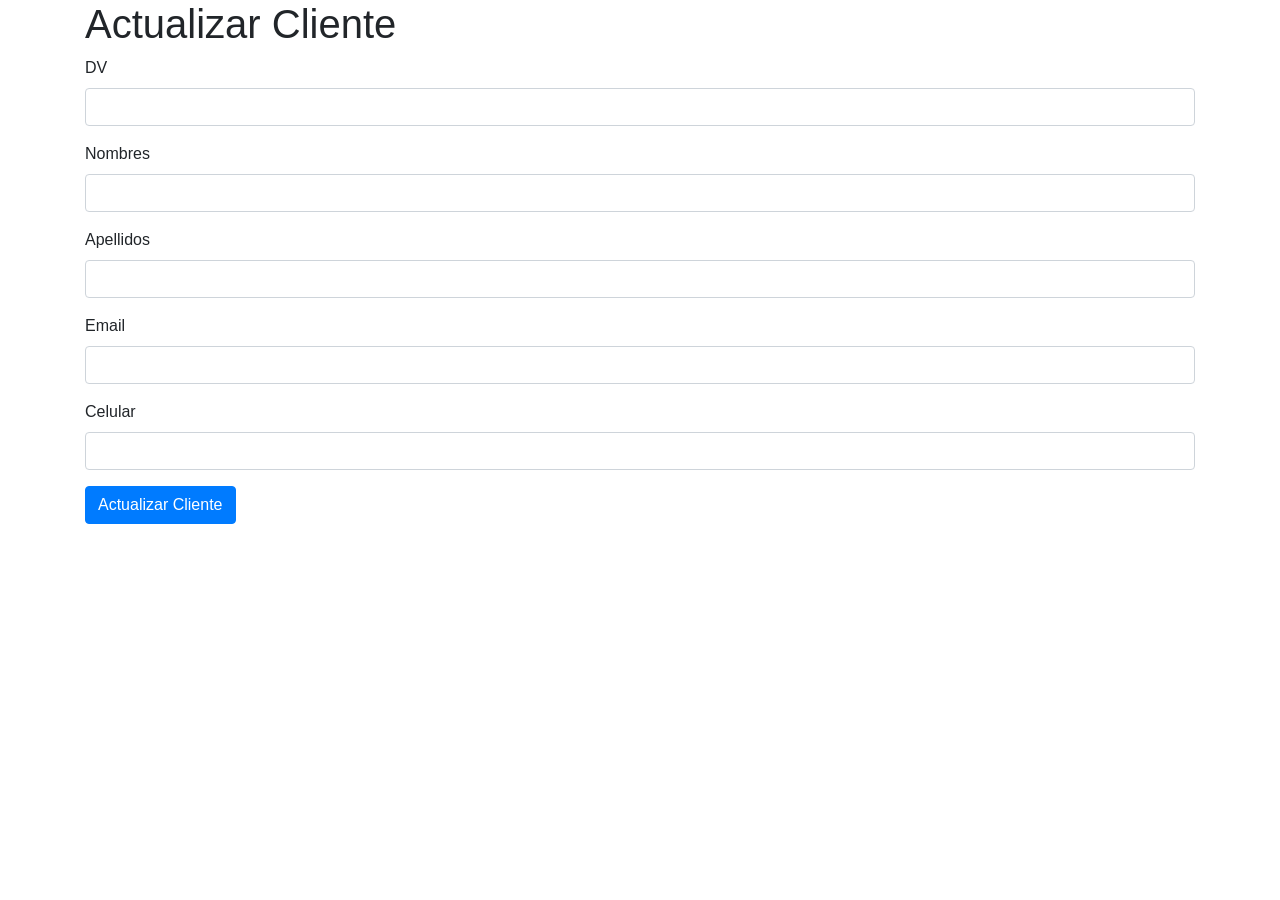
<file: crm/cliente/actualizar.html>
<html lang="es">
<head>
    <meta charset="UTF-8">
    <meta name="viewport" content="width=device-width, initial-scale=1.0">
    <title>Actualizar Cliente</title>
    <link rel="stylesheet" href="https://stackpath.bootstrapcdn.com/bootstrap/4.3.1/css/bootstrap.min.css">
</head>
<body onload="obtenerIdActualizacion()">
    <div class="container">
        <h1>Actualizar Cliente</h1>
        <form>
            <input type="hidden" id="txt_id_cliente">
            <div class="form-group">
                <label for="txt_dv">DV</label>
                <input type="text" class="form-control" id="txt_dv" maxlength="1" required>
            </div>
            <div class="form-group">
                <label for="txt_nombre">Nombres</label>
                <input type="text" class="form-control" id="txt_nombre" required>
            </div>
            <div class="form-group">
                <label for="txt_apellido">Apellidos</label>
                <input type="text" class="form-control" id="txt_apellido" required>
            </div>
            <div class="form-group">
                <label for="txt_email">Email</label>
                <input type="email" class="form-control" id="txt_email" required>
            </div>
            <div class="form-group">
                <label for="txt_celular">Celular</label>
                <input type="number" class="form-control" id="txt_celular" required>
            </div>
            <button type="button" class="btn btn-primary" onclick="actualizarCliente()">Actualizar Cliente</button>
        </form>
    </div>
    <script src="../js/cliente.js"></script>
</body>
</html>
</file>
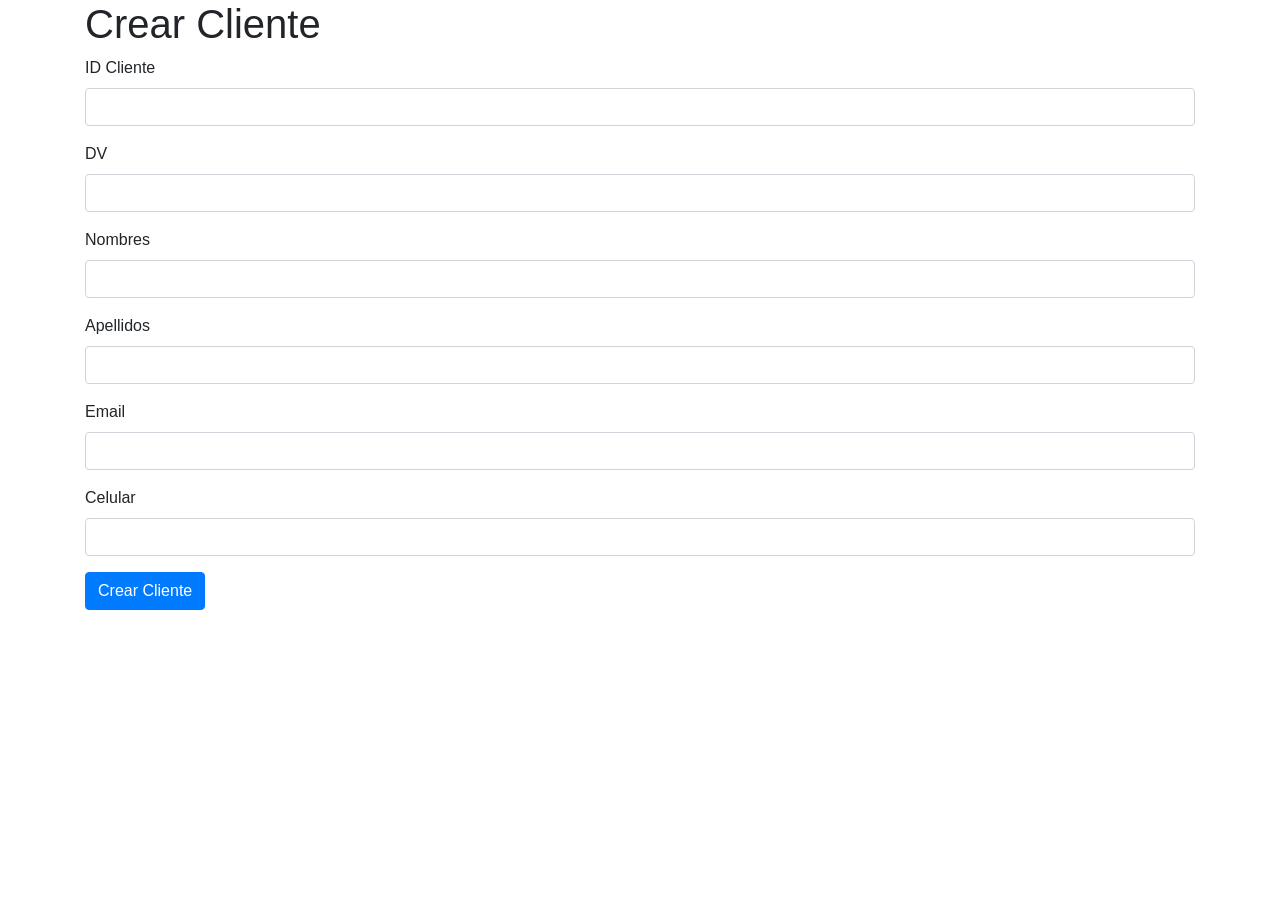
<file: crm/cliente/crear.html>
<html lang="es">
<head>
    <meta charset="UTF-8">
    <meta name="viewport" content="width=device-width, initial-scale=1.0">
    <title>Crear Cliente</title>
    <link rel="stylesheet" href="https://stackpath.bootstrapcdn.com/bootstrap/4.3.1/css/bootstrap.min.css">
</head>
<body>
    <div class="container">
        <h1>Crear Cliente</h1>
        <form>
            <div class="form-group">
                <label for="txt_id_cliente">ID Cliente</label>
                <input type="text" class="form-control" id="txt_id_cliente" required>
            </div>
            <div class="form-group">
                <label for="txt_dv">DV</label>
                <input type="text" class="form-control" id="txt_dv" maxlength="1" required>
            </div>
            <div class="form-group">
                <label for="txt_nombre">Nombres</label>
                <input type="text" class="form-control" id="txt_nombre" required>
            </div>
            <div class="form-group">
                <label for="txt_apellido">Apellidos</label>
                <input type="text" class="form-control" id="txt_apellido" required>
            </div>
            <div class="form-group">
                <label for="txt_email">Email</label>
                <input type="email" class="form-control" id="txt_email" required>
            </div>
            <div class="form-group">
                <label for="txt_celular">Celular</label>
                <input type="number" class="form-control" id="txt_celular" required>
            </div>
            <button type="button" class="btn btn-primary" onclick="agregarCliente()">Crear Cliente</button>
        </form>
    </div>
    <script src="../js/cliente.js"></script>
</body>
</html>
</file>
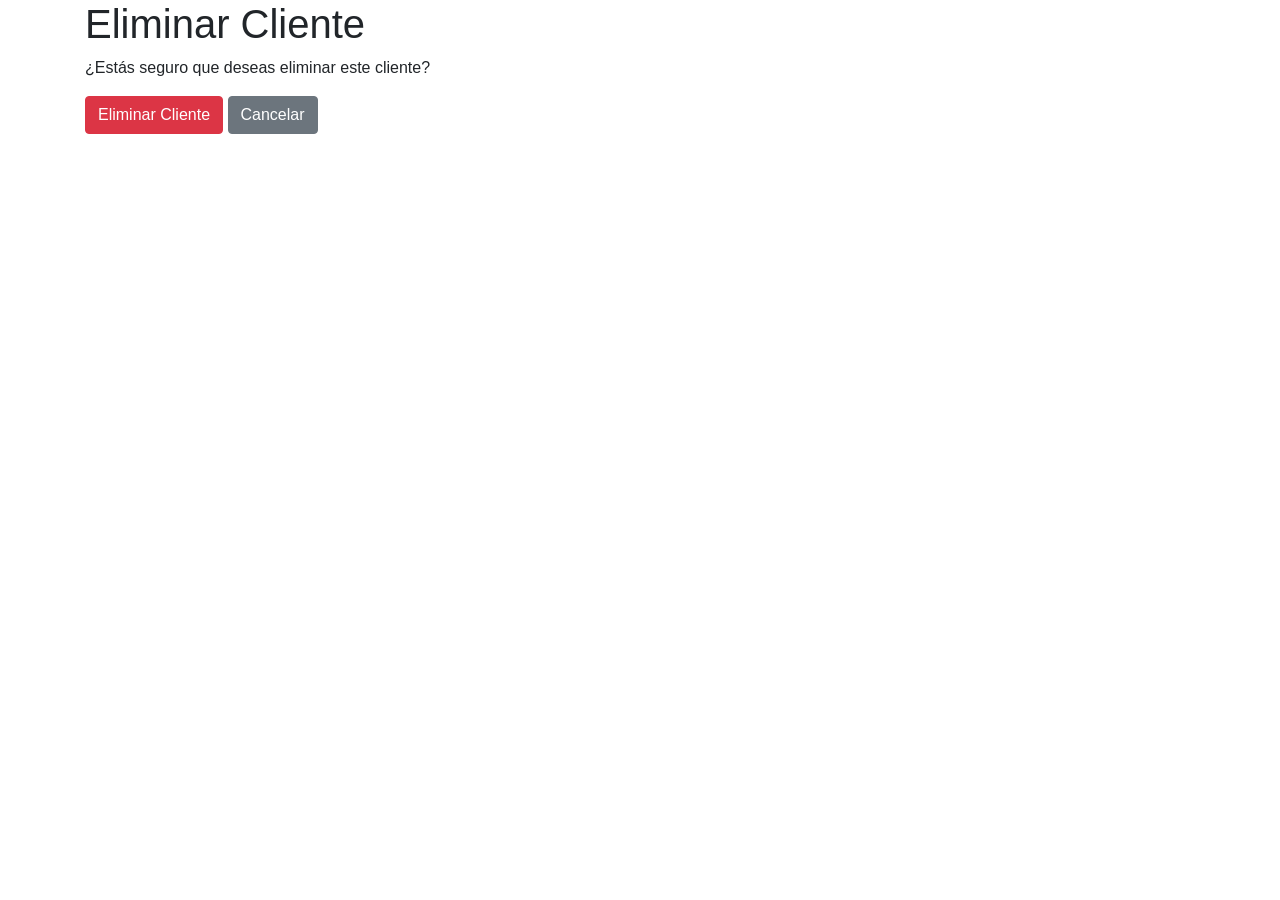
<file: crm/cliente/eliminar.html>
<html lang="es">
<head>
    <meta charset="UTF-8">
    <meta name="viewport" content="width=device-width, initial-scale=1.0">
    <title>Eliminar Cliente</title>
    <link rel="stylesheet" href="https://stackpath.bootstrapcdn.com/bootstrap/4.3.1/css/bootstrap.min.css">
</head>
<body onload="obtenerIdEliminacion()">
    <div class="container">
        <h1>Eliminar Cliente</h1>
        <p id="lbl_eliminar">¿Estás seguro que deseas eliminar este cliente?</p>
        <button type="button" class="btn btn-danger" onclick="eliminarCliente()">Eliminar Cliente</button>
        <a href="listar.html" class="btn btn-secondary">Cancelar</a>
    </div>
    <script src="../js/cliente.js"></script>
</body>
</html>
</file>
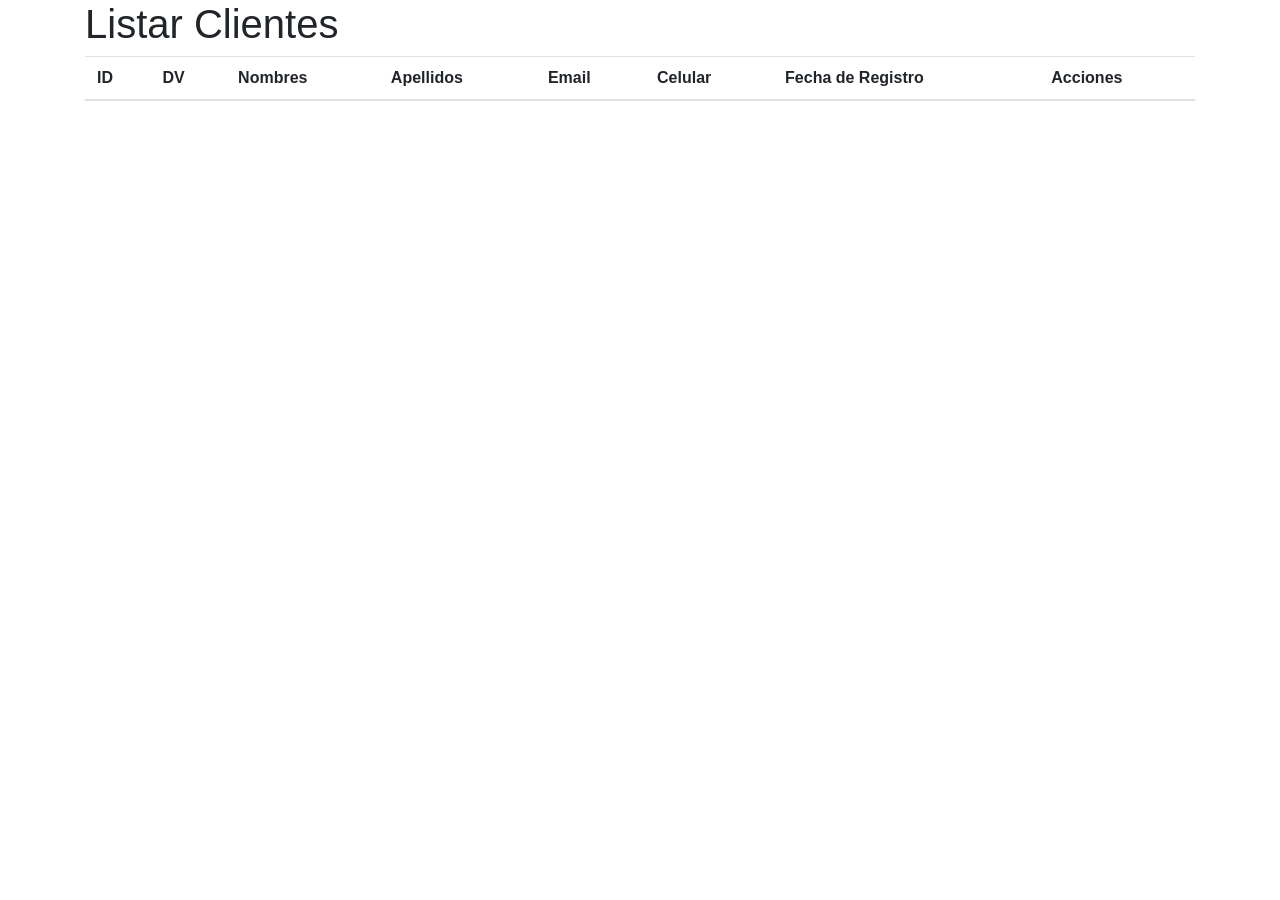
<file: crm/cliente/listar.html>
<html lang="es">
<head>
    <meta charset="UTF-8">
    <meta name="viewport" content="width=device-width, initial-scale=1.0">
    <title>Listar Clientes</title>
    <link rel="stylesheet" href="https://stackpath.bootstrapcdn.com/bootstrap/4.3.1/css/bootstrap.min.css">
</head>
<body onload="listarCliente()">
    <div class="container">
        <h1>Listar Clientes</h1>
        <table id="tbl_cliente" class="table table-striped">
            <thead>
                <tr>
                    <th>ID</th>
                    <th>DV</th>
                    <th>Nombres</th>
                    <th>Apellidos</th>
                    <th>Email</th>
                    <th>Celular</th>
                    <th>Fecha de Registro</th>
                    <th>Acciones</th>
                </tr>
            </thead>
            <tbody>
            </tbody>
        </table>
    </div>
    <script src="../js/cliente.js"></script>
</body>
</html>
</file>
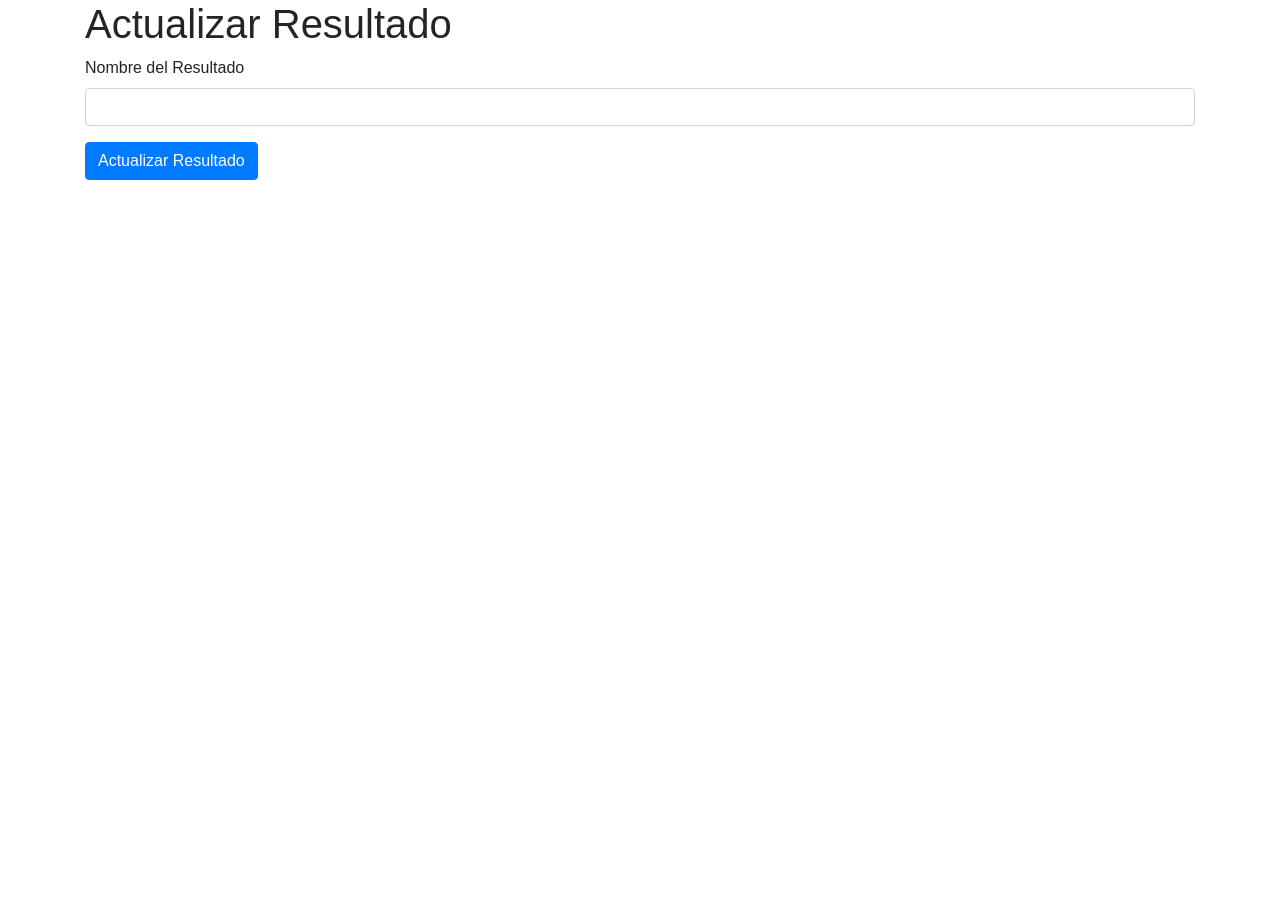
<file: crm/resultado/actualizar.html>
<html lang="es">
<head>
    <meta charset="UTF-8">
    <meta name="viewport" content="width=device-width, initial-scale=1.0">
    <title>Actualizar Resultado</title>
    <link rel="stylesheet" href="https://stackpath.bootstrapcdn.com/bootstrap/4.3.1/css/bootstrap.min.css">
</head>
<body onload="obtenerIdActualizacion()">
    <div class="container">
        <h1>Actualizar Resultado</h1>
        <form>
            <input type="hidden" id="txt_id_resultado">
            <div class="form-group">
                <label for="txt_nombre_resultado">Nombre del Resultado</label>
                <input type="text" class="form-control" id="txt_nombre_resultado" required>
            </div>
            <button type="button" class="btn btn-primary" onclick="actualizarResultado()">Actualizar Resultado</button>
        </form>
    </div>
    <script src="../js/resultado.js"></script>
</body>
</html>
</file>
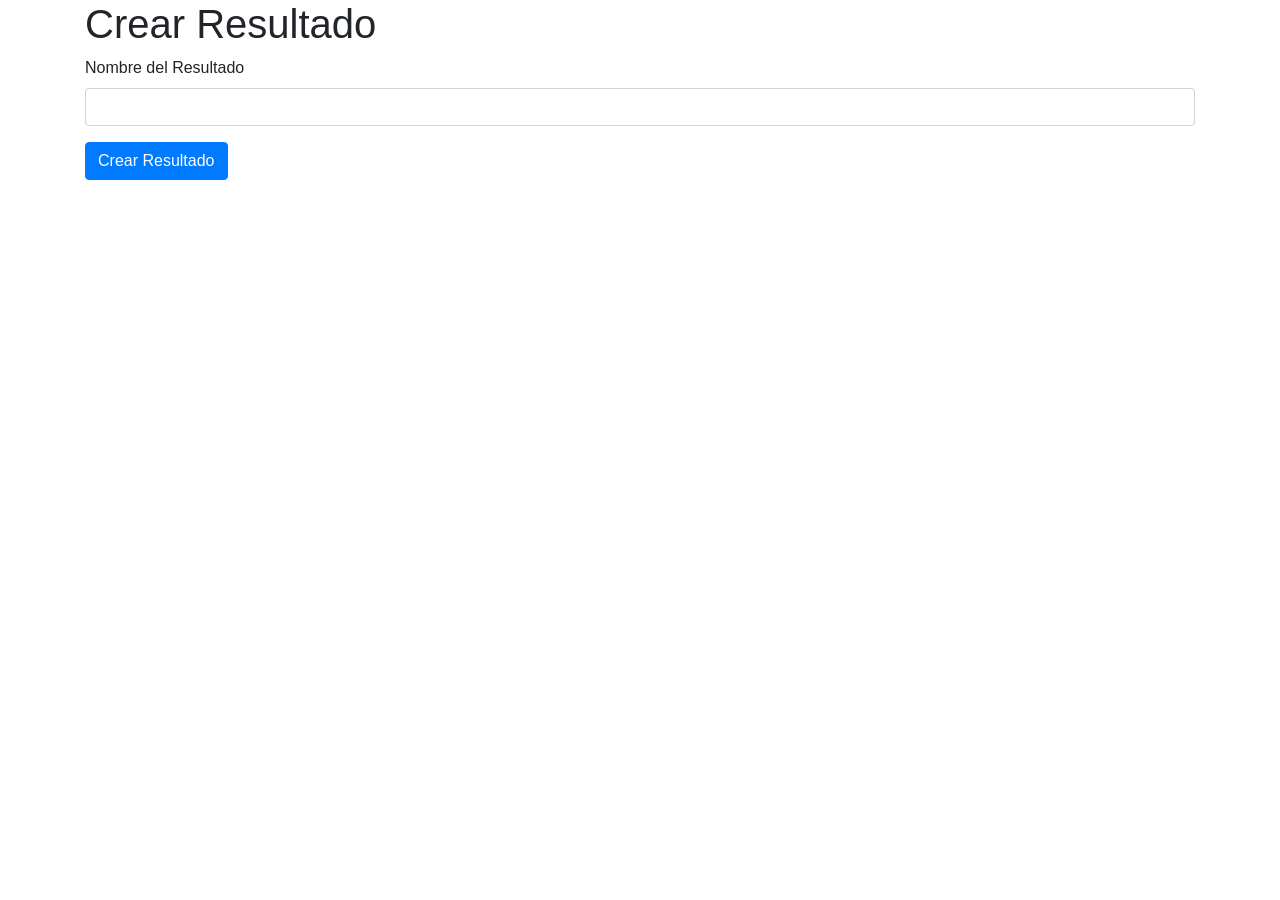
<file: crm/resultado/crear.html>
<html lang="es">
<head>
    <meta charset="UTF-8">
    <meta name="viewport" content="width=device-width, initial-scale=1.0">
    <title>Crear Resultado</title>
    <link rel="stylesheet" href="https://stackpath.bootstrapcdn.com/bootstrap/4.3.1/css/bootstrap.min.css">
</head>
<body>
    <div class="container">
        <h1>Crear Resultado</h1>
        <form>
            <div class="form-group">
                <label for="txt_nombre_resultado">Nombre del Resultado</label>
                <input type="text" class="form-control" id="txt_nombre_resultado" required>
            </div>
            <button type="button" class="btn btn-primary" onclick="agregarResultado()">Crear Resultado</button>
        </form>
    </div>
    <script src="../js/resultado.js"></script>
</body>
</html>
</file>
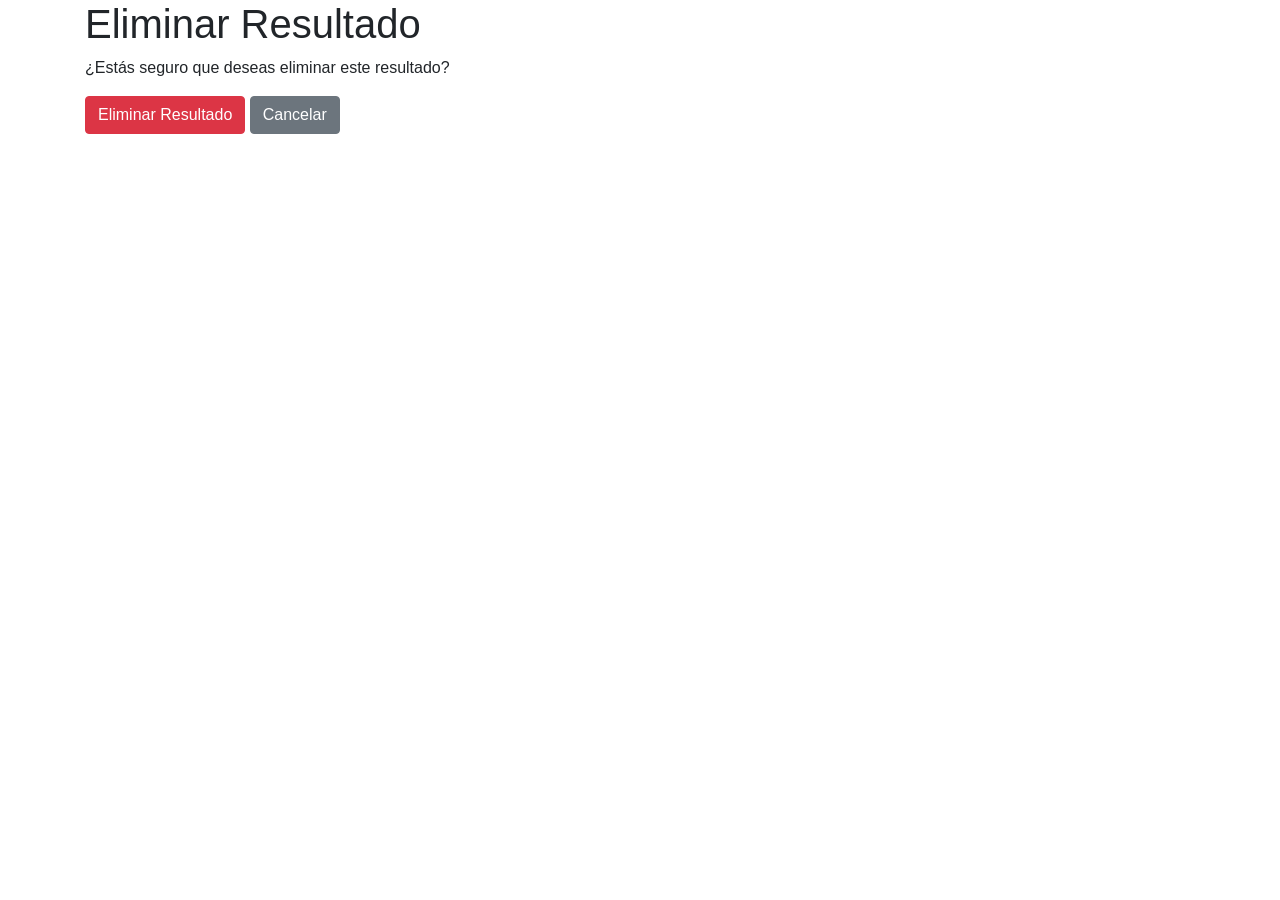
<file: crm/resultado/eliminar.html>
<html lang="es">
<head>
    <meta charset="UTF-8">
    <meta name="viewport" content="width=device-width, initial-scale=1.0">
    <title>Eliminar Resultado</title>
    <link rel="stylesheet" href="https://stackpath.bootstrapcdn.com/bootstrap/4.3.1/css/bootstrap.min.css">
</head>
<body onload="obtenerIdEliminacion()">
    <div class="container">
        <h1>Eliminar Resultado</h1>
        <p id="lbl_eliminar">¿Estás seguro que deseas eliminar este resultado?</p>
        <button type="button" class="btn btn-danger" onclick="eliminarResultado()">Eliminar Resultado</button>
        <a href="listar.html" class="btn btn-secondary">Cancelar</a>
    </div>
    <script src="../js/resultado.js"></script>
</body>
</html>
</file>
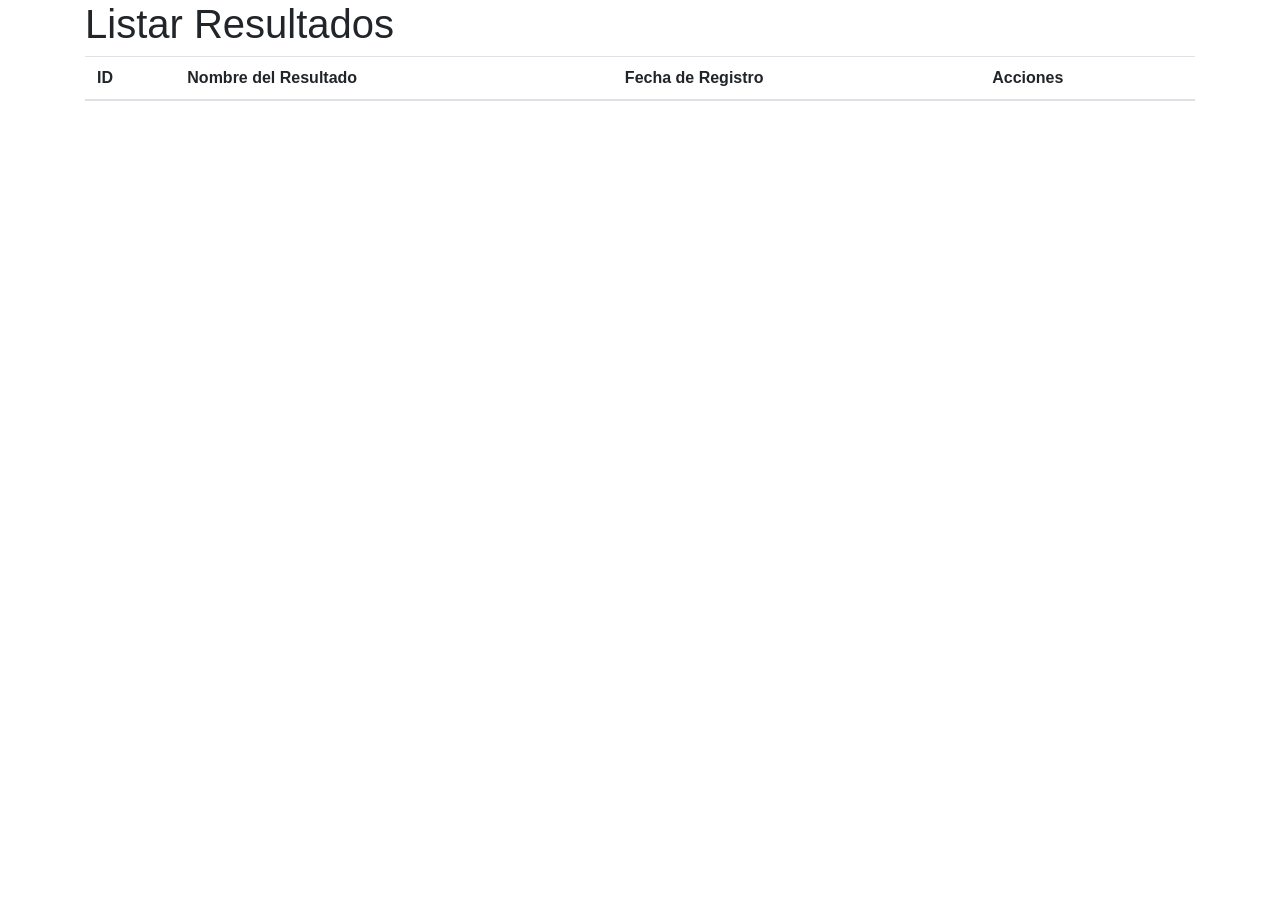
<file: crm/resultado/listar.html>
<html lang="es">
<head>
    <meta charset="UTF-8">
    <meta name="viewport" content="width=device-width, initial-scale=1.0">
    <title>Listar Resultados</title>
    <link rel="stylesheet" href="https://stackpath.bootstrapcdn.com/bootstrap/4.3.1/css/bootstrap.min.css">
    <link rel="stylesheet" href="https://cdn.datatables.net/1.10.24/css/dataTables.bootstrap4.min.css">
</head>
<body onload="listarResultado()">
    <div class="container">
        <h1>Listar Resultados</h1>
        <table id="tbl_resultado" class="table table-striped">
            <thead>
                <tr>
                    <th>ID</th>
                    <th>Nombre del Resultado</th>
                    <th>Fecha de Registro</th>
                    <th>Acciones</th>
                </tr>
            </thead>
            <tbody>
            </tbody>
        </table>
    </div>
    <script src="../js/resultado.js"></script>
    <script src="https://code.jquery.com/jquery-3.5.1.slim.min.js"></script>
    <script src="https://cdn.datatables.net/1.10.24/js/jquery.dataTables.min.js"></script>
    <script src="https://cdn.datatables.net/1.10.24/js/dataTables.bootstrap4.min.js"></script>
</body>
</html>
</file>
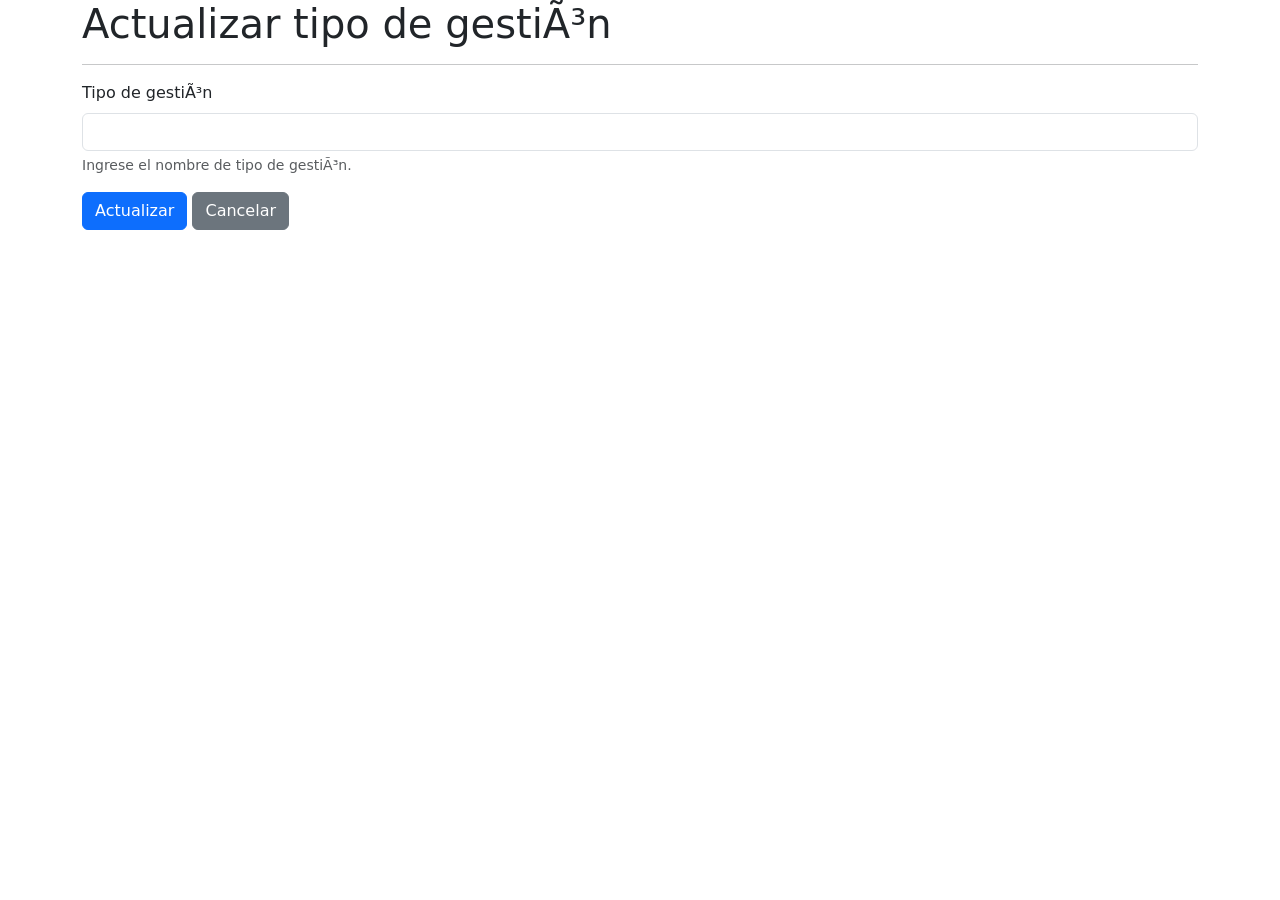
<file: crm/tipogestion/actualizar.html>
<html>
    <head>
        <link href="https://cdn.jsdelivr.net/npm/bootstrap@5.3.3/dist/css/bootstrap.min.css" rel="stylesheet" integrity="sha384-QWTKZyjpPEjISv5WaRU9OFeRpok6YctnYmDr5pNlyT2bRjXh0JMhjY6hW+ALEwIH" crossorigin="anonymous">
        <script src="https://cdn.jsdelivr.net/npm/bootstrap@5.3.3/dist/js/bootstrap.bundle.min.js" integrity="sha384-YvpcrYf0tY3lHB60NNkmXc5s9fDVZLESaAA55NDzOxhy9GkcIdslK1eN7N6jIeHz" crossorigin="anonymous"></script>
        <script src="../js/tipogestion.js"></script>
    </head>
    <body onload="obtenerIdActualizar();">
        <div class="container">
            <h1>Actualizar tipo de gestión</h1>
            <hr>
            <form>

                <div class="mb-3">
                  <label for="txt_nombre" class="form-label">Tipo de gestión</label>
                  <input type="text" class="form-control" id="txt_nombre" aria-describedby="nombreHelp">
                  <div id="nombreHelp" class="form-text">Ingrese el nombre de  tipo de gestión.</div>
                </div>
                
                <input class="btn btn-primary" type="button" value="Actualizar" onclick="actualizarTipoGestion();">
                <input class="btn btn-secondary" type="button" value="Cancelar" onclick="javascript:history.back();">
              </form>
        </div>
        
    </body>
</html>
</file>
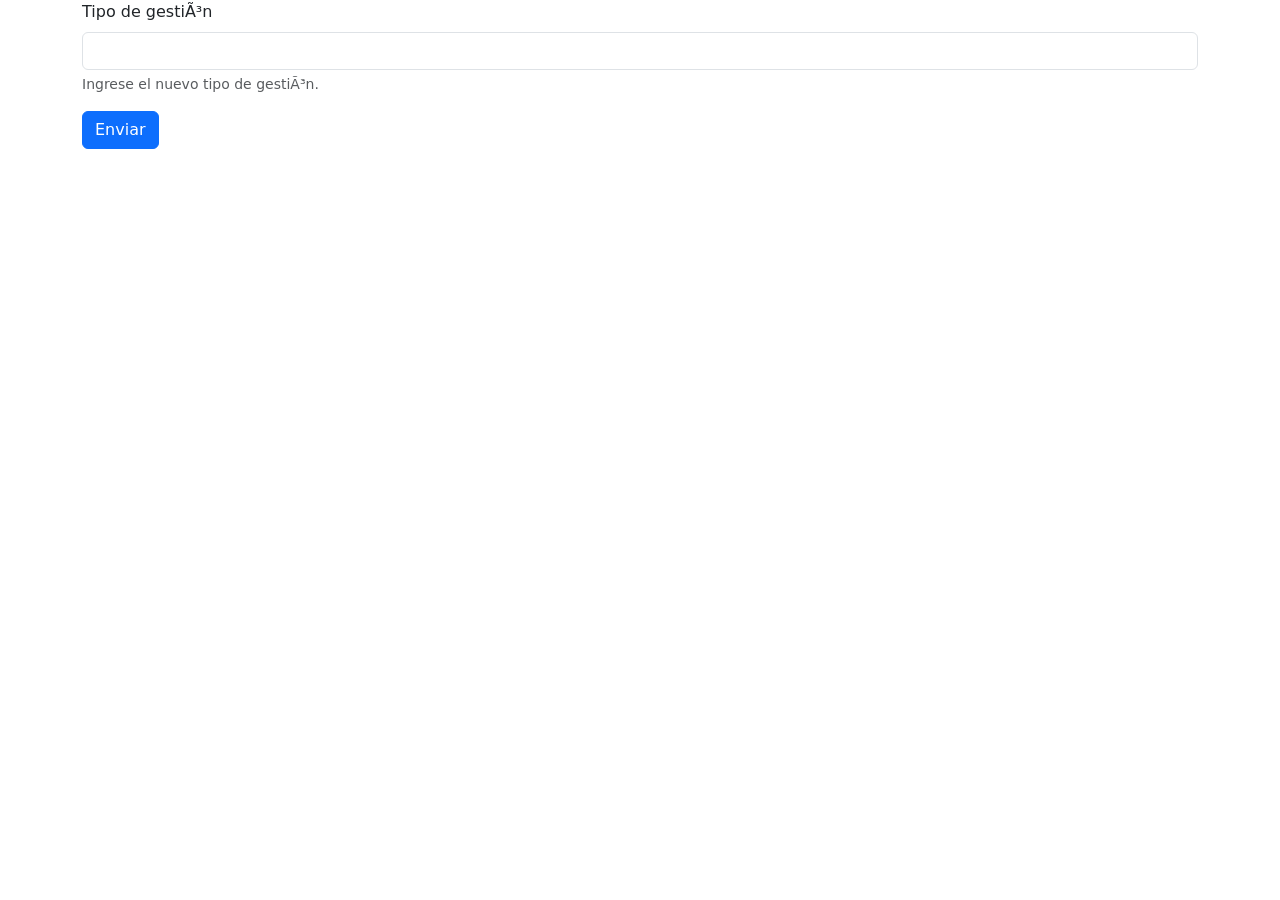
<file: crm/tipogestion/crear.html>
<html>
    <head>
        <link href="https://cdn.jsdelivr.net/npm/bootstrap@5.3.3/dist/css/bootstrap.min.css" rel="stylesheet" integrity="sha384-QWTKZyjpPEjISv5WaRU9OFeRpok6YctnYmDr5pNlyT2bRjXh0JMhjY6hW+ALEwIH" crossorigin="anonymous">
        <script src="https://cdn.jsdelivr.net/npm/bootstrap@5.3.3/dist/js/bootstrap.bundle.min.js" integrity="sha384-YvpcrYf0tY3lHB60NNkmXc5s9fDVZLESaAA55NDzOxhy9GkcIdslK1eN7N6jIeHz" crossorigin="anonymous"></script>
        <script src="../js/tipogestion.js"></script>
    </head>
    <body>
        <div class="container">
            <form>

                <div class="mb-3">
                  <label for="txt_nombre" class="form-label">Tipo de gestión</label>
                  <input type="text" class="form-control" id="txt_nombre" aria-describedby="nombreHelp">
                  <div id="nombreHelp" class="form-text">Ingrese el nuevo tipo de gestión.</div>
                </div>
                
                <input class="btn btn-primary" type="button" value="Enviar" onclick="agregarTipoGestion();">
              </form>
        </div>
        
    </body>
</html>
</file>
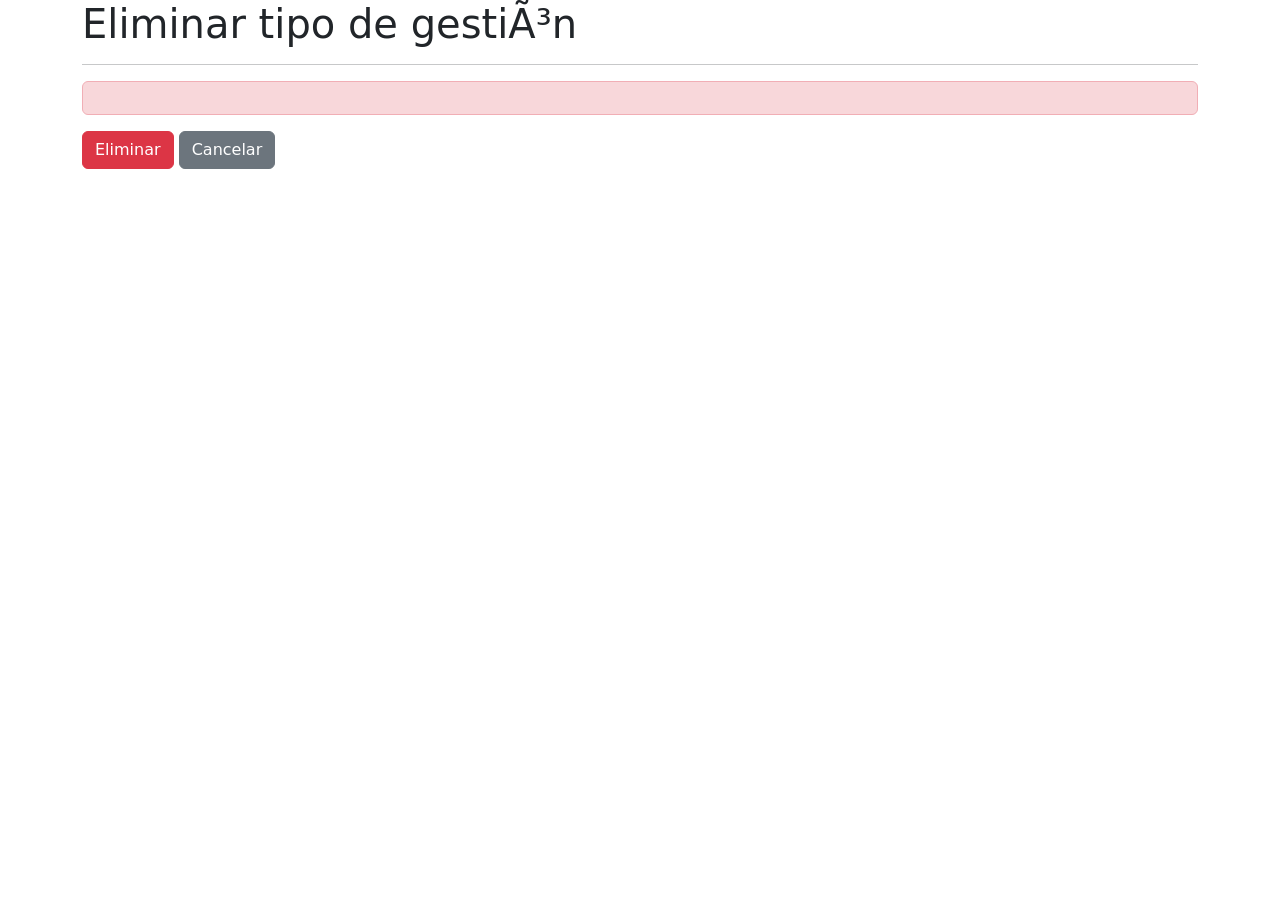
<file: crm/tipogestion/eliminar.html>
<html>
    <head>
        <link href="https://cdn.jsdelivr.net/npm/bootstrap@5.3.3/dist/css/bootstrap.min.css" rel="stylesheet" integrity="sha384-QWTKZyjpPEjISv5WaRU9OFeRpok6YctnYmDr5pNlyT2bRjXh0JMhjY6hW+ALEwIH" crossorigin="anonymous">
        <script src="https://cdn.jsdelivr.net/npm/bootstrap@5.3.3/dist/js/bootstrap.bundle.min.js" integrity="sha384-YvpcrYf0tY3lHB60NNkmXc5s9fDVZLESaAA55NDzOxhy9GkcIdslK1eN7N6jIeHz" crossorigin="anonymous"></script>
        <script src="../js/tipogestion.js"></script>
    </head>
    <body onload="obtenerIdEliminar();">
        <div class="container">
            <h1>Eliminar tipo de gestión</h1>
            <hr>
        

               <div id="lbl_eliminar"  class="alert alert-danger" role="alert"></div>
                
                <input class="btn btn-danger" type="button" value="Eliminar" onclick="eliminarTipoGestion();">
                <input class="btn btn-secondary" type="button" value="Cancelar" onclick="javascript:history.back();">
              
        </div>
        
    </body>
</html>
</file>
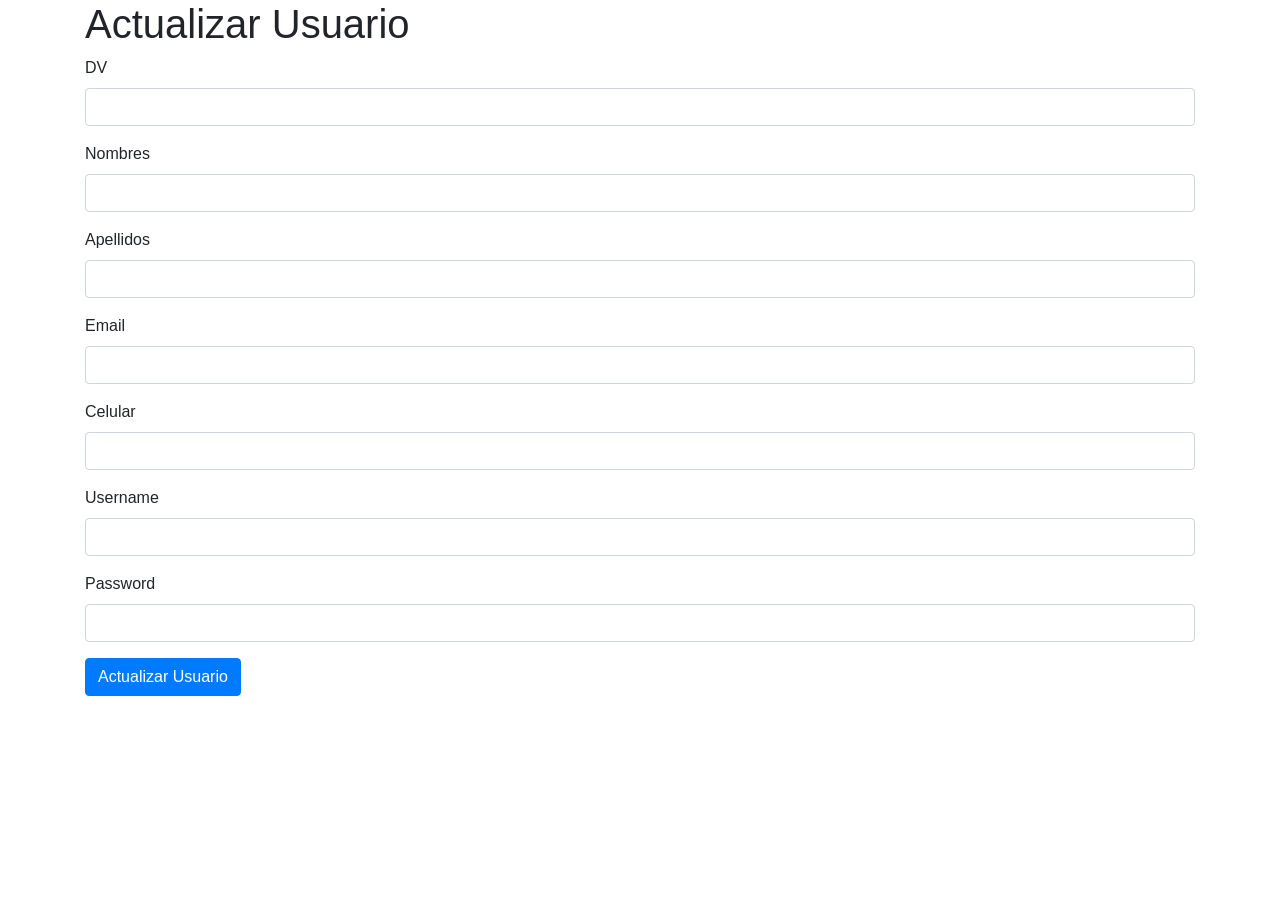
<file: crm/usuario/actualizar.html>
<html lang="es">
<head>
    <meta charset="UTF-8">
    <meta name="viewport" content="width=device-width, initial-scale=1.0">
    <title>Actualizar Usuario</title>
    <link rel="stylesheet" href="https://stackpath.bootstrapcdn.com/bootstrap/4.3.1/css/bootstrap.min.css">
</head>
<body onload="obtenerIdActualizacion()">
    <div class="container">
        <h1>Actualizar Usuario</h1>
        <form>
            <input type="hidden" id="txt_id_usuario">
            <div class="form-group">
                <label for="txt_dv">DV</label>
                <input type="text" class="form-control" id="txt_dv" maxlength="1" required>
            </div>
            <div class="form-group">
                <label for="txt_nombre">Nombres</label>
                <input type="text" class="form-control" id="txt_nombre" required>
            </div>
            <div class="form-group">
                <label for="txt_apellido">Apellidos</label>
                <input type="text" class="form-control" id="txt_apellido" required>
            </div>
            <div class="form-group">
                <label for="txt_email">Email</label>
                <input type="email" class="form-control" id="txt_email" required>
            </div>
            <div class="form-group">
                <label for="txt_celular">Celular</label>
                <input type="number" class="form-control" id="txt_celular" required>
            </div>
            <div class="form-group">
                <label for="txt_username">Username</label>
                <input type="text" class="form-control" id="txt_username" required>
            </div>
            <div class="form-group">
                <label for="txt_password">Password</label>
                <input type="password" class="form-control" id="txt_password" required>
            </div>
            <button type="button" class="btn btn-primary" onclick="actualizarUsuario()">Actualizar Usuario</button>
        </form>
    </div>
    <script src="../js/usuario.js"></script>
</body>
</html>
</file>
